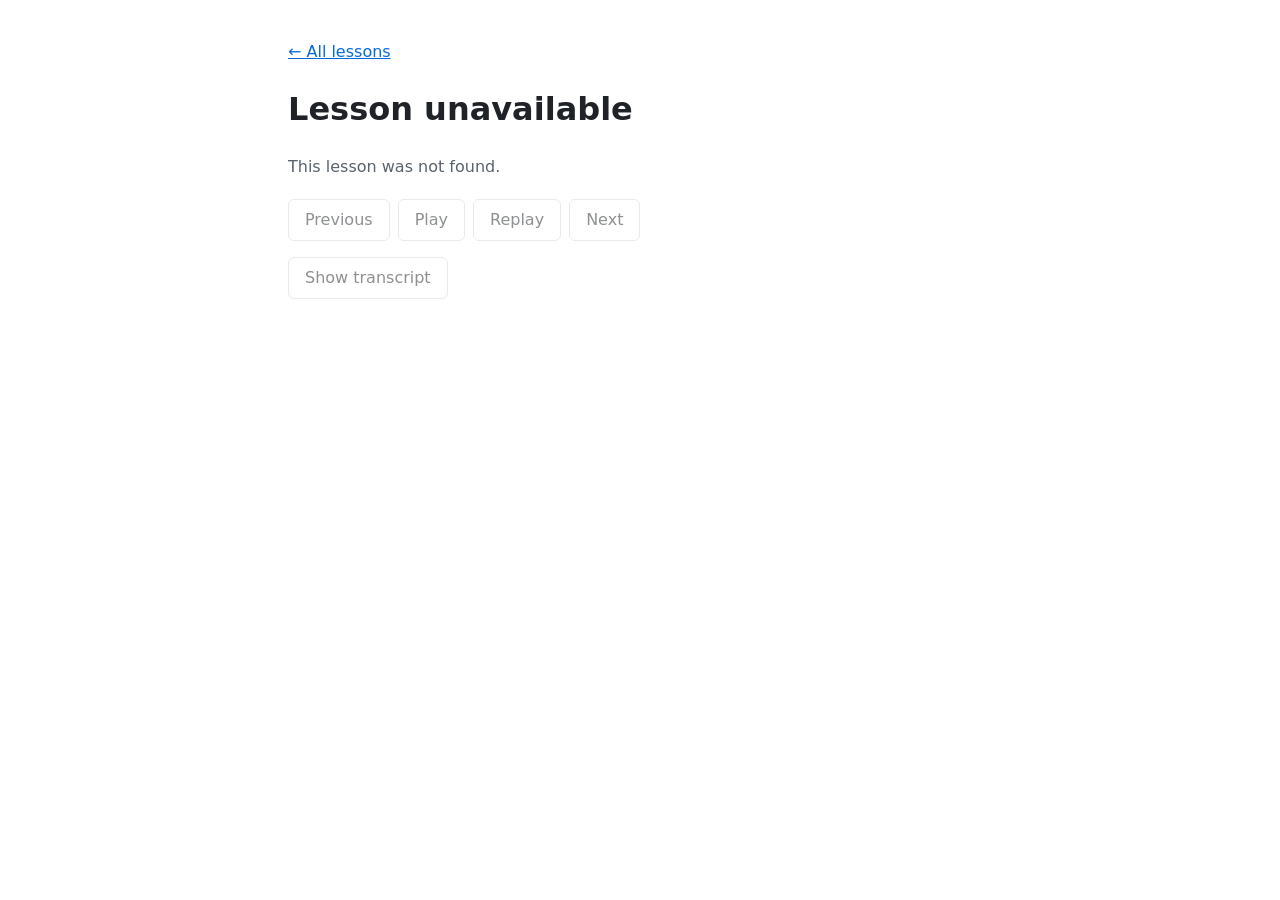
<file: src/Dictation.Api/wwwroot/practice.html>
<!doctype html>
<html lang="en">
<head>
  <meta charset="utf-8">
  <meta name="viewport" content="width=device-width, initial-scale=1">
  <title>Practice · Dictation Practice</title>
  <link rel="stylesheet" href="css/site.css">
</head>
<body>
  <main>
    <p><a href="index.html">← All lessons</a></p>
    <h1 id="title">Loading…</h1>
    <p id="source" class="muted"></p>

    <p id="status" class="muted">Loading the audio…</p>
    <div id="error" class="error" role="alert" hidden>
      <p id="error-message"></p>
      <button id="retry" type="button">Retry</button>
    </div>

    <p id="position" class="position"></p>
    <div class="controls">
      <button id="previous" type="button" disabled>Previous</button>
      <button id="play" type="button" disabled>Play</button>
      <button id="replay" type="button" disabled>Replay</button>
      <button id="next" type="button" disabled>Next</button>
    </div>

    <button id="toggle-transcript" type="button" disabled>Show transcript</button>
    <ol id="transcript" class="transcript" hidden></ol>
  </main>
  <script src="js/audioLoader.js"></script>
  <script src="js/practice.js"></script>
</body>
</html>
</file>
<file: src/Dictation.Api/wwwroot/css/site.css>
:root {
  --text: #1f2328;
  --muted: #59636e;
  --line: #d1d9e0;
  --accent: #0969da;
  --error-bg: #ffebe9;
  --error-line: #ff8182;
  --current-bg: #ddf4ff;
  color-scheme: light dark;
}

@media (prefers-color-scheme: dark) {
  :root {
    --text: #e6edf3;
    --muted: #9198a1;
    --line: #3d444d;
    --accent: #4493f8;
    --error-bg: #3c1618;
    --error-line: #f85149;
    --current-bg: #102a45;
  }
}

body {
  margin: 0;
  font: 16px/1.5 system-ui, sans-serif;
  color: var(--text);
}

main {
  max-width: 44rem;
  margin: 0 auto;
  padding: 1.5rem 1rem 3rem;
}

a {
  color: var(--accent);
}

.muted {
  color: var(--muted);
}

.lessons {
  list-style: none;
  padding: 0;
}

.lessons li {
  padding: 0.75rem 0;
  border-bottom: 1px solid var(--line);
}

.pager,
.controls {
  display: flex;
  flex-wrap: wrap;
  gap: 0.5rem;
  align-items: center;
  margin: 1rem 0;
}

button {
  font: inherit;
  padding: 0.5rem 1rem;
  border: 1px solid var(--line);
  border-radius: 6px;
  background: transparent;
  color: inherit;
  cursor: pointer;
}

button:disabled {
  opacity: 0.5;
  cursor: default;
}

.position {
  font-size: 1.25rem;
}

.error {
  padding: 0.75rem 1rem;
  border: 1px solid var(--error-line);
  border-radius: 6px;
  background: var(--error-bg);
}

.transcript li.current {
  background: var(--current-bg);
}

[hidden] {
  display: none !important;
}
</file>
